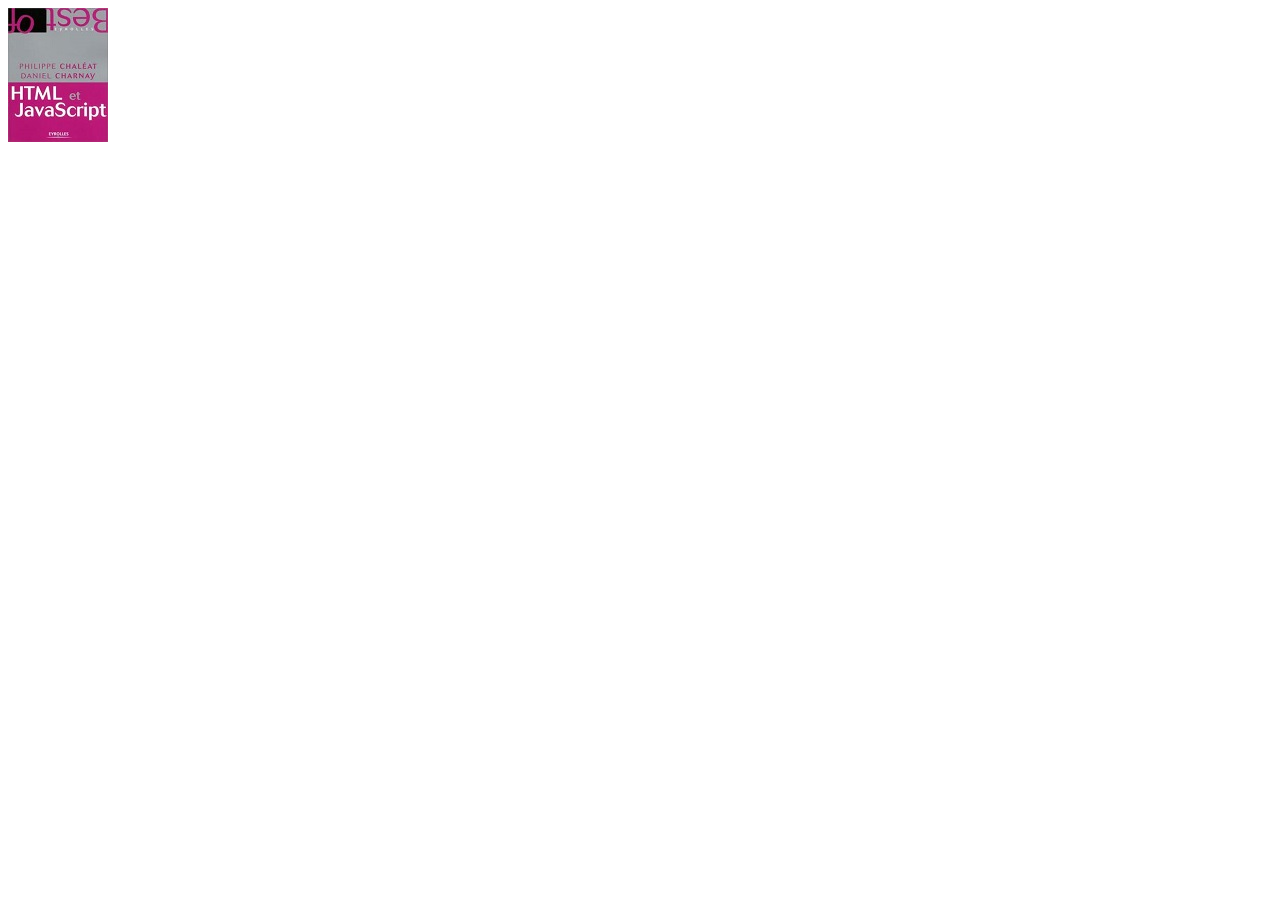
<file: Exercice_1/index.html>
<!DOCTYPE html>
<html>
  <head>
    <meta charset="utf-8" />
    <title>Exercice 1</title>
  </head>
  <body>
      <img src="images/image1.jpg" id="image1" />

      <script src="main.js"></script>
  </body>
</html>
</file>
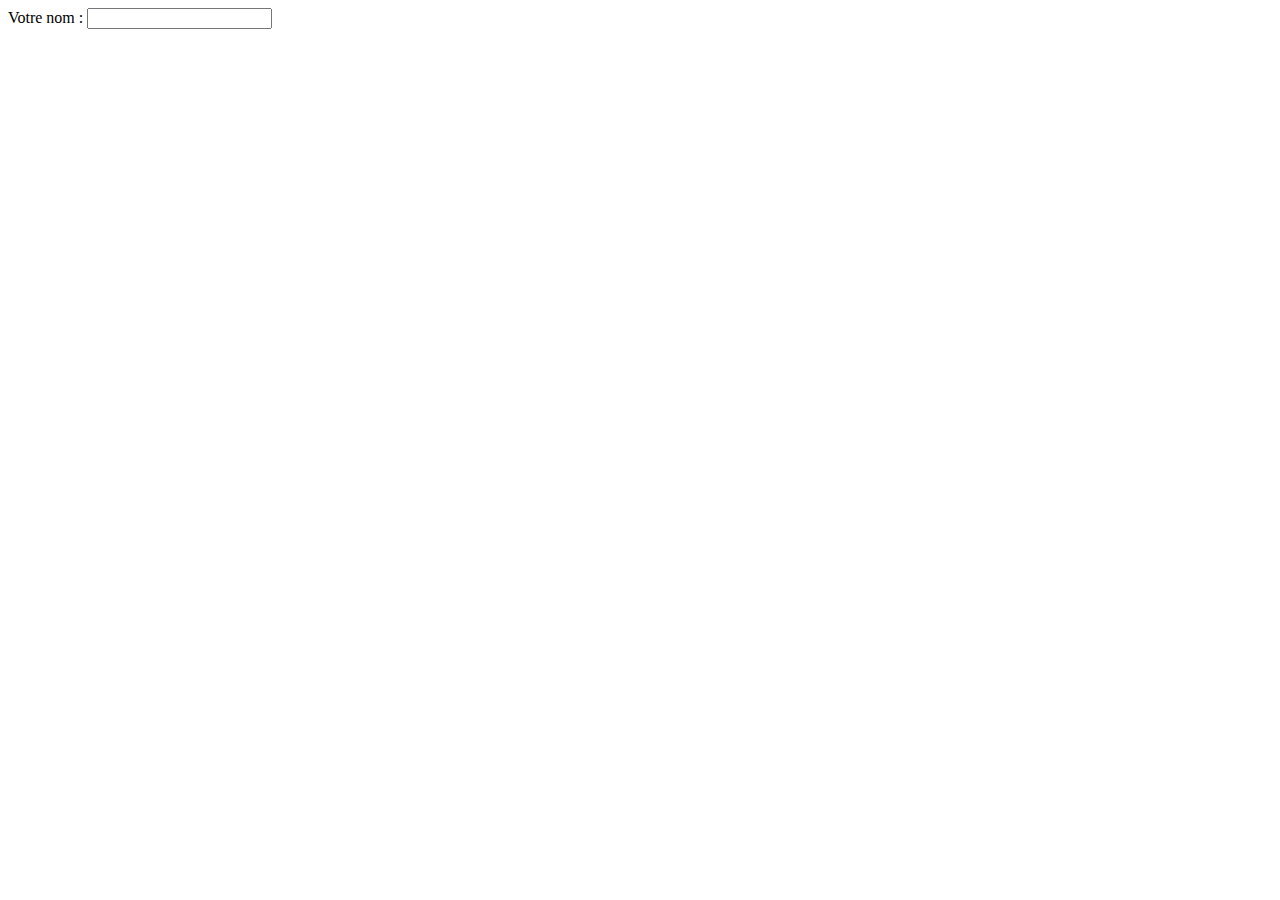
<file: Exercice_2/index.html>
<!DOCTYPE html>
<html>
<head>
  <meta charset="utf-8" />
  <title>Exercice 2</title>
</head>
<body>
  <form>
    <label for="lastname">Votre nom  : </label><input type="text" name="lastname" id="lastname"/>
  </form>
  <script src="main.js"></script>
</body>
</html>
</file>
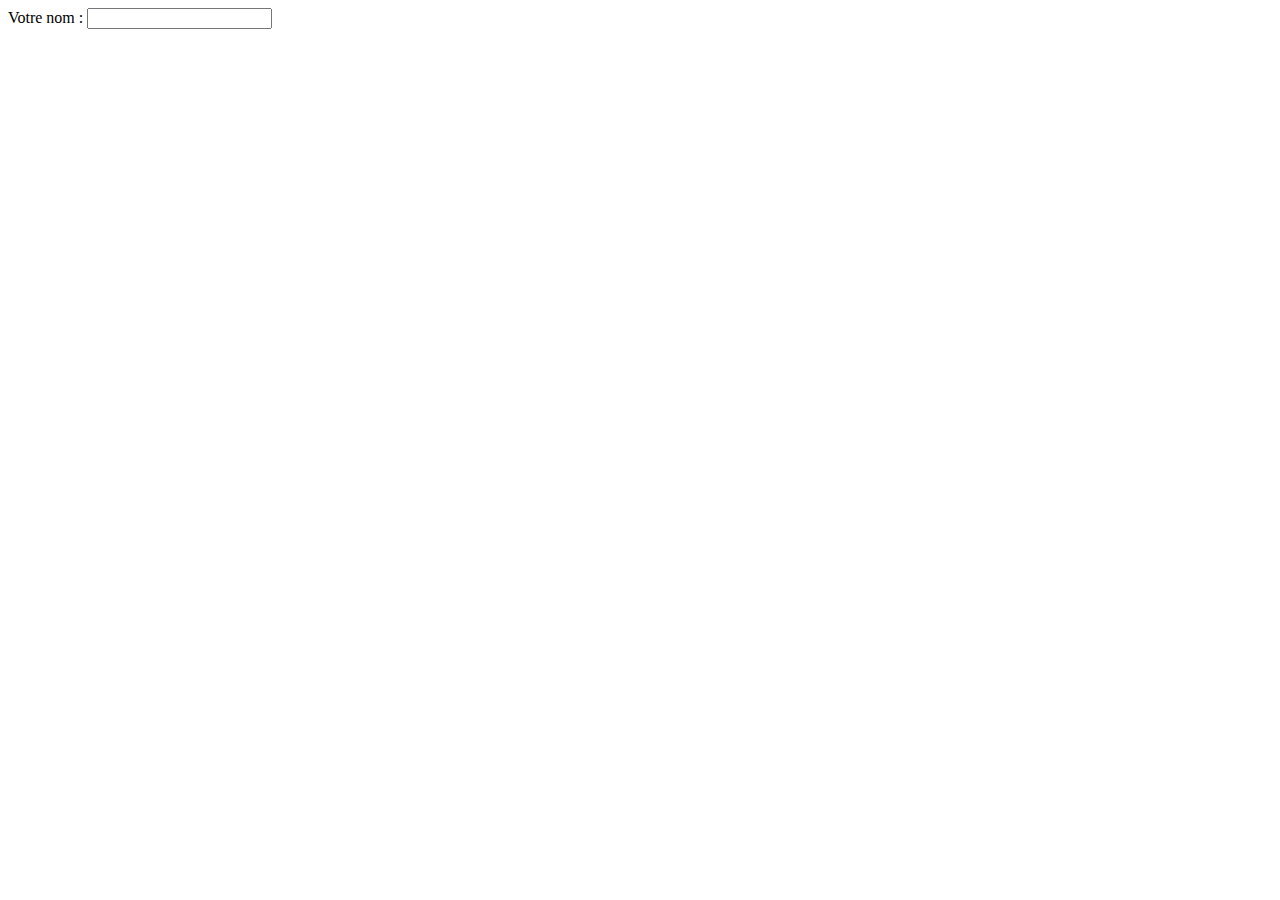
<file: Exercice_3/index.html>
<!DOCTYPE html>
<html>
<head>
  <meta charset="utf-8" />
  <title>Exercice 3</title>
</head>
<body>
  <form>
    <label for="lastname">Votre nom  : </label><input type="text" name="lastname" id="lastname" />
  </form>
  <script src="main.js"></script>
</body>
</html>
</file>
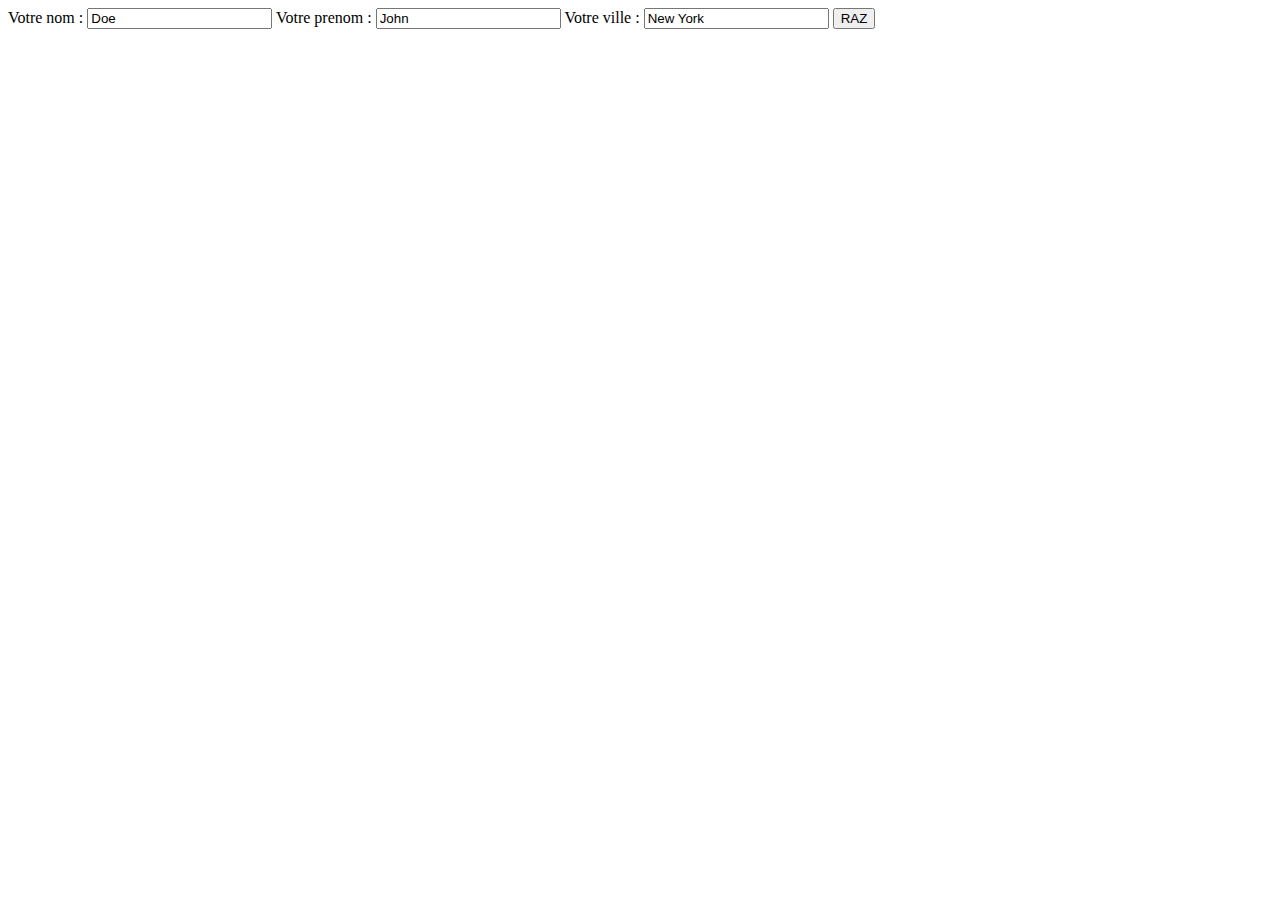
<file: Exercice_4/index.html>
<!DOCTYPE html>
<html>
<head>
  <meta charset="utf-8" />
  <title>Exercice 4</title>
</head>
<body>

    <label for="lastname">Votre nom  : </label><input type="text" name="lastname" value="Doe" id="lastname" />
    <label for="firstname">Votre prenom  : </label><input type="text" name="firstname" value="John" id="firstname" />
    <label for="city">Votre ville  : </label><input type="text" name="city" value="New York" id="city" />
    <button type="button" name="button" id="button">RAZ</button>

    <script src="main.js"></script>

</body>
</html>
</file>
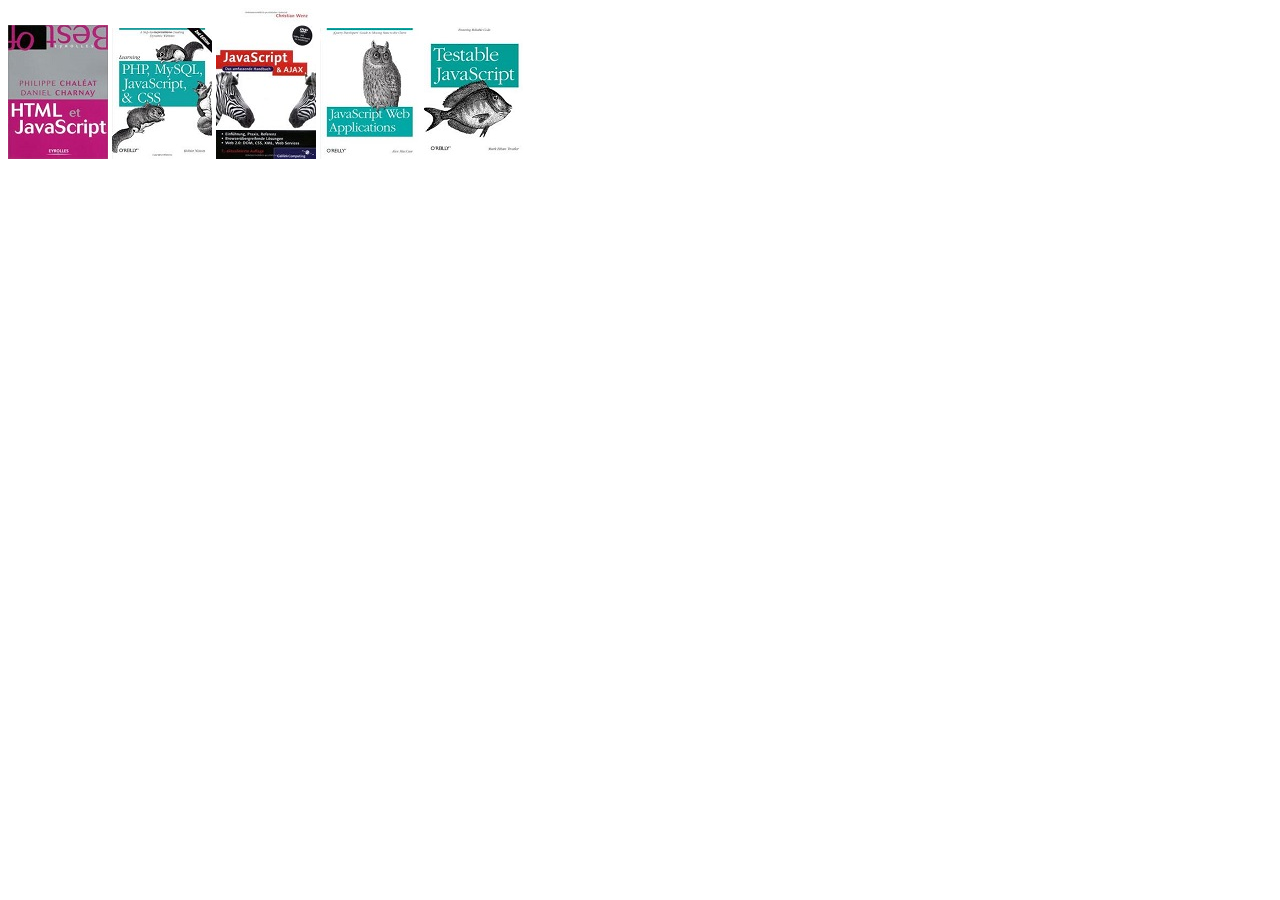
<file: Exercice_5/index.html>
<!DOCTYPE html>
<html>
  <head>
    <meta charset="utf-8" />
    <title>Exercice 5</title>
  </head>
  <body>
    <div class="container">
      <img src="images/image1.jpg" id="image1" onmouseover="switcher(this)" onmouseout="initial(this)" on/>
      <img src="images/image2.jpg" id="image2" onmouseover="switcher(this)" onmouseout="initial(this)"/>
      <img src="images/image3.jpg" id="image3" onmouseover="switcher(this)" onmouseout="initial(this)"/>
      <img src="images/image4.jpg" id="image4" onmouseover="switcher(this)" onmouseout="initial(this)"/>
      <img src="images/image5.jpg" id="image5" onmouseover="switcher(this)" onmouseout="initial(this)"/>
    </div>

    <script src="main.js"></script>
  </body>
</html>
</file>
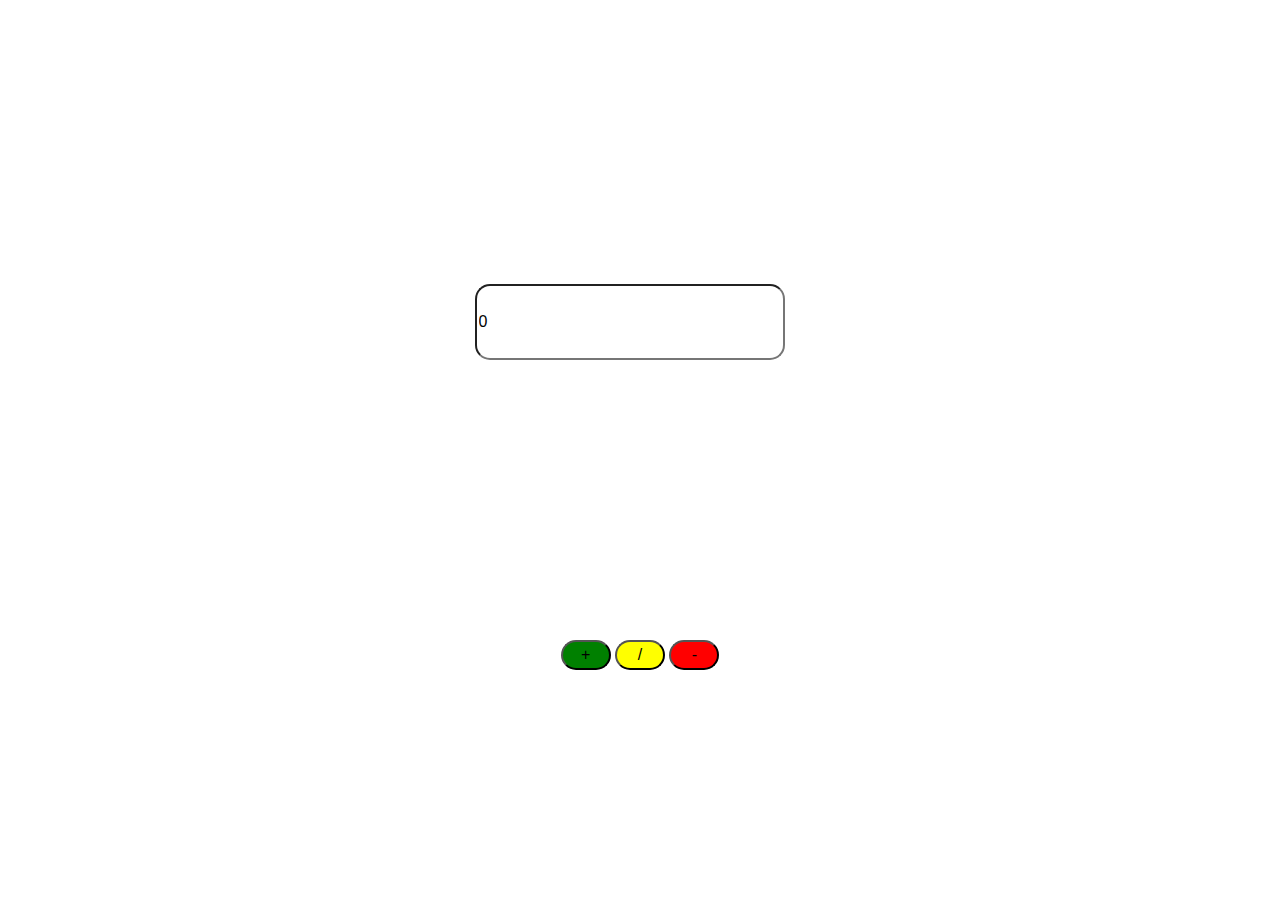
<file: bonus1/bonus1.html>
<!DOCTYPE html>
<html>
    <head>
        <title>Bonus 1</title>
        <meta charset="UTF-8" />
        <link rel="stylesheet" href="https://stackpath.bootstrapcdn.com/bootstrap/4.3.1/css/bootstrap.min.css" integrity="sha384-ggOyR0iXCbMQv3Xipma34MD+dH/1fQ784/j6cY/iJTQUOhcWr7x9JvoRxT2MZw1T" crossorigin="anonymous">
        <link rel="stylesheet" href="bonus1.css">
    </head>
    <body>
        <div class="container">
            <div class="col-12 main">
                <div class="col-12 secondary">
                <input type="text" placeholder="0" id="compteur">
                <div class="button-container">
                <input type="button" value="+" id="button_plus" class="button_plus" onclick="increment()">
                <input type="button" value="/" id="button_reset" class="button_reset" onclick="resetter()">
                <input type="button" value="-" id="button_moin" class="button_moins" onclick="decrement()">
                </div>
                </div>
            </div>
        </div>      
        <script src="bonus1.js"></script>
    </body>
</html>
</file>
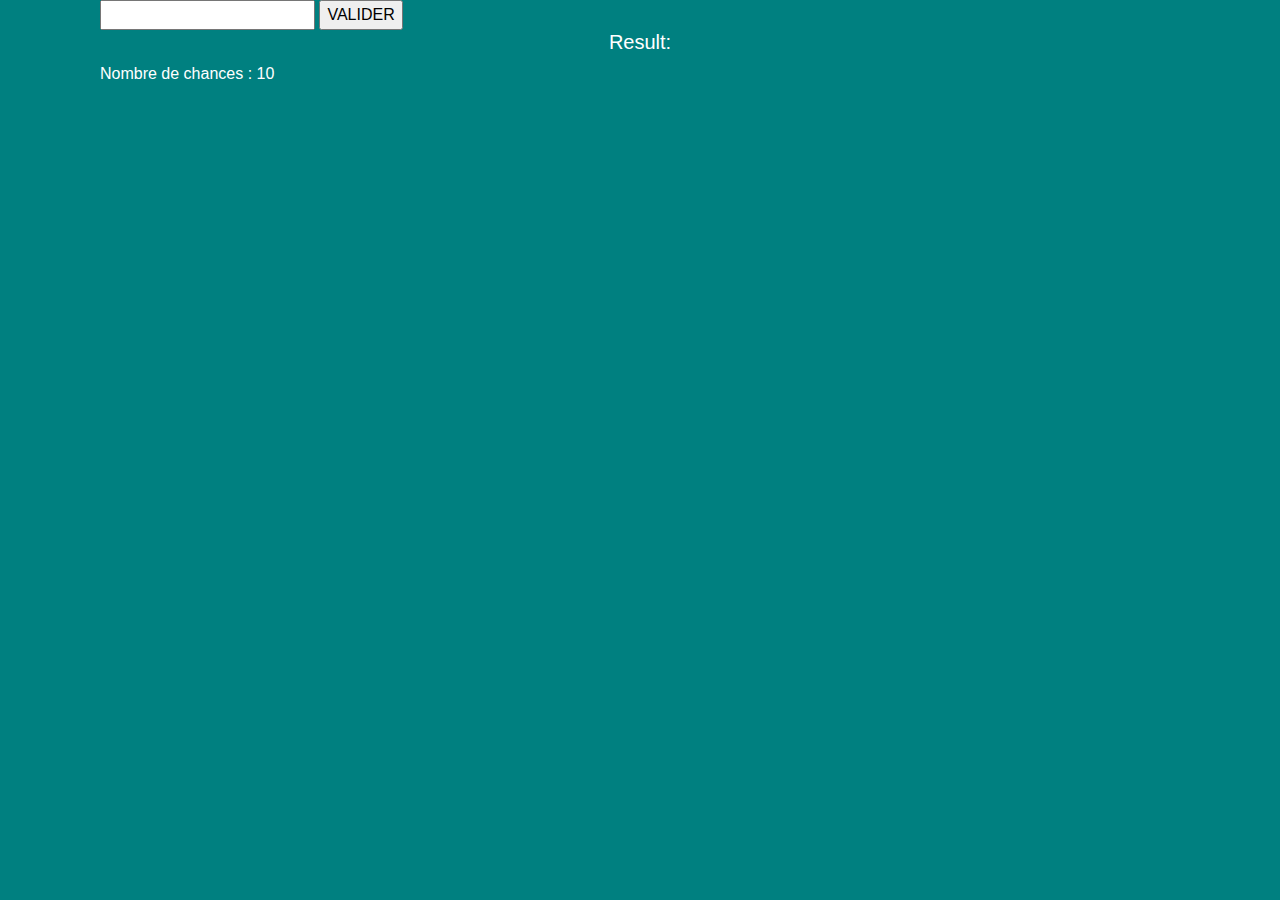
<file: bonus2/bonus2.html>
<!DOCTYPE html>
<html>
    <head>
        <title>Bonus 2</title>
        <meta charset="UTF-8" />
        <link rel="stylesheet" href="https://stackpath.bootstrapcdn.com/bootstrap/4.3.1/css/bootstrap.min.css" integrity="sha384-ggOyR0iXCbMQv3Xipma34MD+dH/1fQ784/j6cY/iJTQUOhcWr7x9JvoRxT2MZw1T" crossorigin="anonymous">
        <link rel="stylesheet" href="bonus2.css">
    </head>
    <body>
        <div class="container">
            <div class="col-12 main">
                <input type="text" id="input_number" class="text-center">
                <input type="button" id="button_validate" value="VALIDER" onclick="verif()" class="text-center">
                <h5 class="text-center">Result:<span id="feedback"></span></h5>
                
                Nombre de chances : 
                <span id="chances" class="text-center"></span>
            </div> 
            </div>
            </div>
        </div>      
        <script src="bonus2.js"></script>
    </body>
</html>
</file>
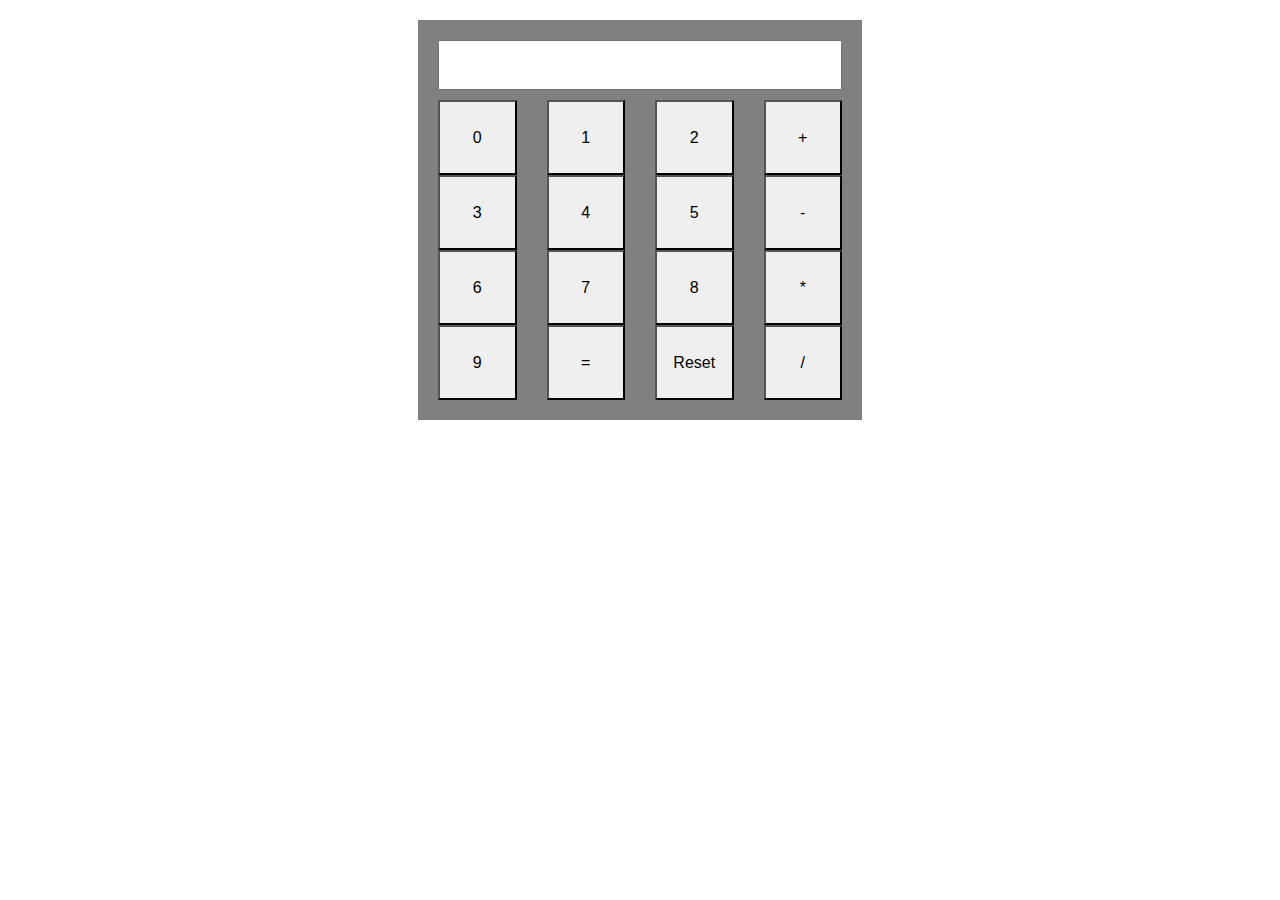
<file: bonus3/bonus3.html>
<!DOCTYPE html>
<html>
    <head>
        <title>Bonus 2</title>
        <meta charset="UTF-8" />
        <link rel="stylesheet" href="https://stackpath.bootstrapcdn.com/bootstrap/4.3.1/css/bootstrap.min.css" integrity="sha384-ggOyR0iXCbMQv3Xipma34MD+dH/1fQ784/j6cY/iJTQUOhcWr7x9JvoRxT2MZw1T" crossorigin="anonymous">
        <link rel="stylesheet" href="bonus3.css">
    </head>
    <body>
        <div class="container">
            <div class="col-12 main text-center">
                <input type="text" id="results" class="results">
                <div class="row">
                    <div class="col-3"><button class="button-calc" id="0" onclick="addNumber(this)">0</button></div>
                    <div class="col-3"><button class="button-calc" id="1" onclick="addNumber(this)">1</button></div>
                    <div class="col-3"><button class="button-calc" id="2" onclick="addNumber(this)">2</button></div>
                    <div class="col-3"><button class="button-calc" id="+" onclick="addSigne(this)">+</button></div>
                </div>

                <div class="row">
                    <div class="col-3"><button class="button-calc" id="3" onclick="addNumber(this)">3</button></div>
                    <div class="col-3"><button class="button-calc" id="4" onclick="addNumber(this)">4</button></div>
                    <div class="col-3"><button class="button-calc" id="5" onclick="addNumber(this)">5</button></div>
                    <div class="col-3"><button class="button-calc" id="-" onclick="addSigne(this)">-</button></div>
                </div>

                <div class="row">
                    <div class="col-3"><button class="button-calc" id="6" onclick="addNumber(this)">6</button></div>
                    <div class="col-3"><button class="button-calc" id="7" onclick="addNumber(this)">7</button></div>
                    <div class="col-3"><button class="button-calc" id="8" onclick="addNumber(this)">8</button></div>
                    <div class="col-3"><button class="button-calc" id="*" onclick="addSigne(this)">*</button></div>
                </div>

                <div class="row">
                    <div class="col-3"><button class="button-calc" id="9" onclick="addNumber(this)">9</button></div>
                    <div class="col-3"><button class="button-calc" id="=" onclick="resultat()">=</button></div>
                    <div class="col-3"><button class="button-calc" id="reset" onclick="resetter()">Reset</button></div>
                    <div class="col-3"><button class="button-calc" id="/" onclick="addSigne(this)">/</button></div>
                </div>

            </div> 
            </div>
            </div>
        </div>      
        <script src="bonus3.js"></script>
    </body>
</html>
</file>
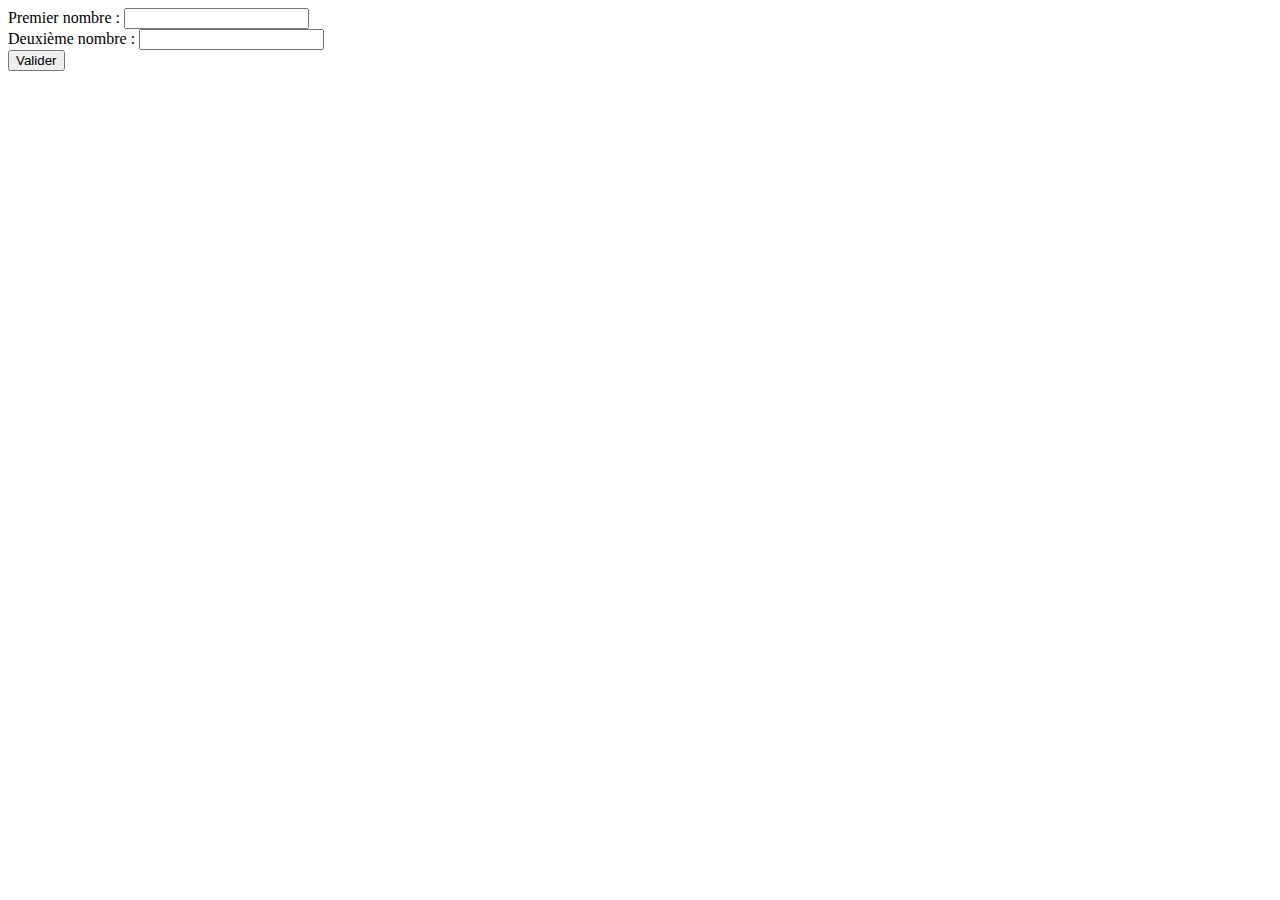
<file: exercice part1/Exercice_6.html>
<!DOCTYPE html>
<html>
    <head>
        <title>Exercice_6</title>
        <meta charset="UTF-8" />
    </head>
    <body>

            <label for="firstNumber">Premier nombre : </label><input type="text" id="firstNumber" name="firstNumber"/><br/>
            <label for="secondNumber">Deuxième nombre : </label><input type="text" id="secondNumber" name="secondNumber"/><br/>
            <button id="submit" name="submit">Valider</button>

        <script src="ex6.js"></script>
    </body>
  
</html>
</file>
<file: bonus1/bonus1.css>
.main {
    background-image: url(https://www.duranceluberon.fr/image/48-normal.jpg);
    background-size: cover;
    background-position: center;
    height: 800px;
}

.secondary {
    padding-top: 284px;
    margin-left: auto;
    margin-right: auto;
    width: 335px;
}

#compteur {
    margin-left: -13px;
    width: 310px;
    height: 76px;
    border-radius: 15px;
}
.button-container{
    text-align: center;
    padding-top:280px;

}

.button_plus{
    background-color: green;
width:50px;
border-radius:15px;
box-shadow: none;
}

.button_moins{
    background-color: red;
    width:50px;
    border-radius:15px;
    box-shadow: none;
    }


    .button_reset{
        background-color: yellow;
        width:50px;
        border-radius:15px;
        box-shadow: none;
        }
</file>
<file: bonus2/bonus2.css>
body{
    background-color:teal;
    color:white
}
</file>
<file: bonus3/bonus3.css>
.main{
    background-color: grey;
    padding:20px;
    width:40%;
    margin-left:auto;
    margin-right:auto;
    margin-top: 20px;
}

.button-calc {
    width: 100%;
    height: 75px;

}

.results{
    width:100%;
    margin-right:15px;
    margin-bottom:10px;
    height:50px;
}



    
@media (max-width: 991px) {
.main{
width:100%;
}
}
</file>
